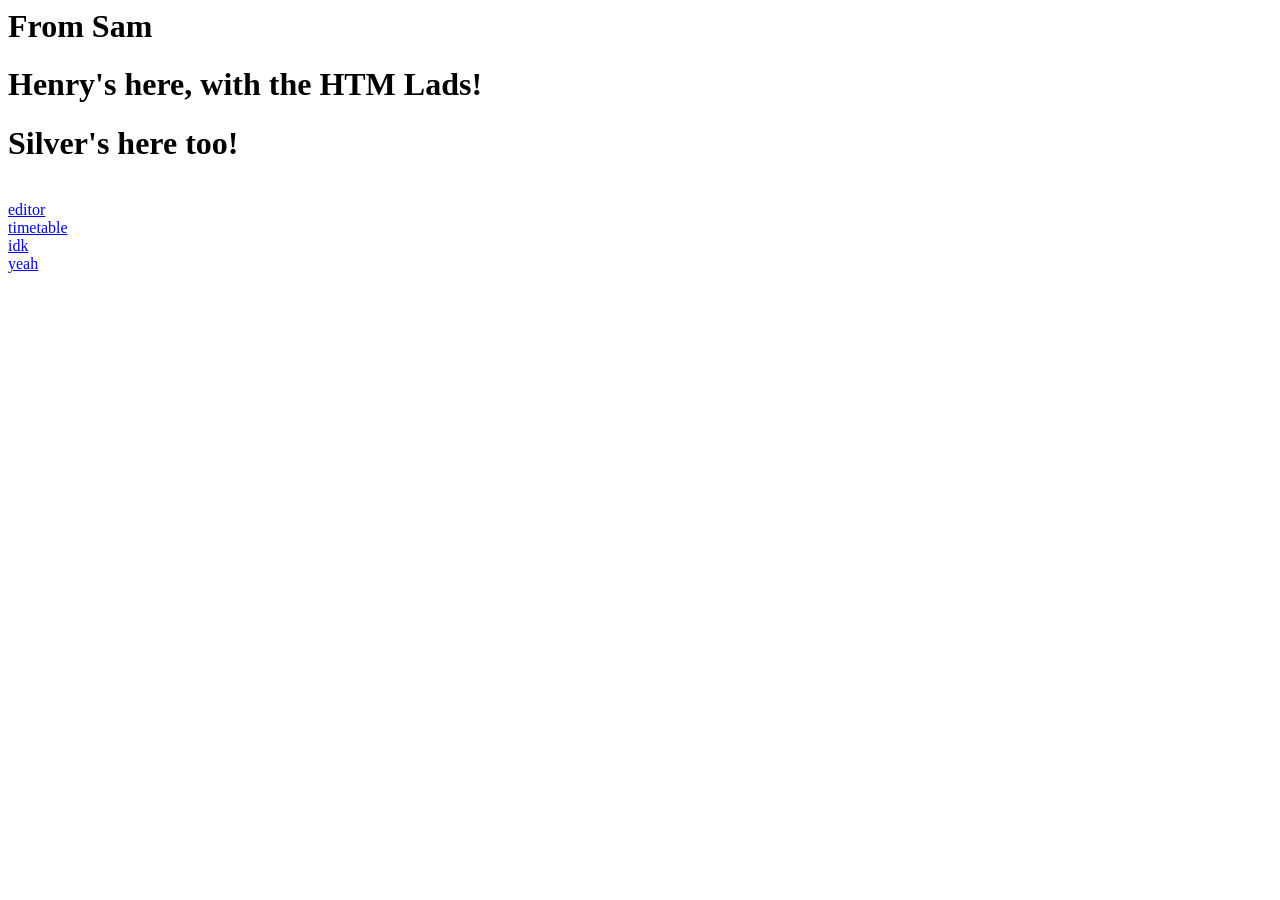
<file: index.html>
<html lang="en">
<head>
    <meta charset="UTF-8">
    <meta name="viewport" content="width=device-width, initial-scale=1.0">
    <title>Test</title>
</head>
<body>
    <h1>From Sam</h1>
    <h1>Henry's here, with the HTM Lads!</h1>
    <h1>Silver's here too!</h1>

    <br>
    <a href="silver/">editor</a>
    <br>
    <a href="henry/">timetable</a>
    <br>
    <a href="sam/">idk</a>
    <br>
    <a href="rivergem/">yeah</a>
</body>
</html>
</file>
